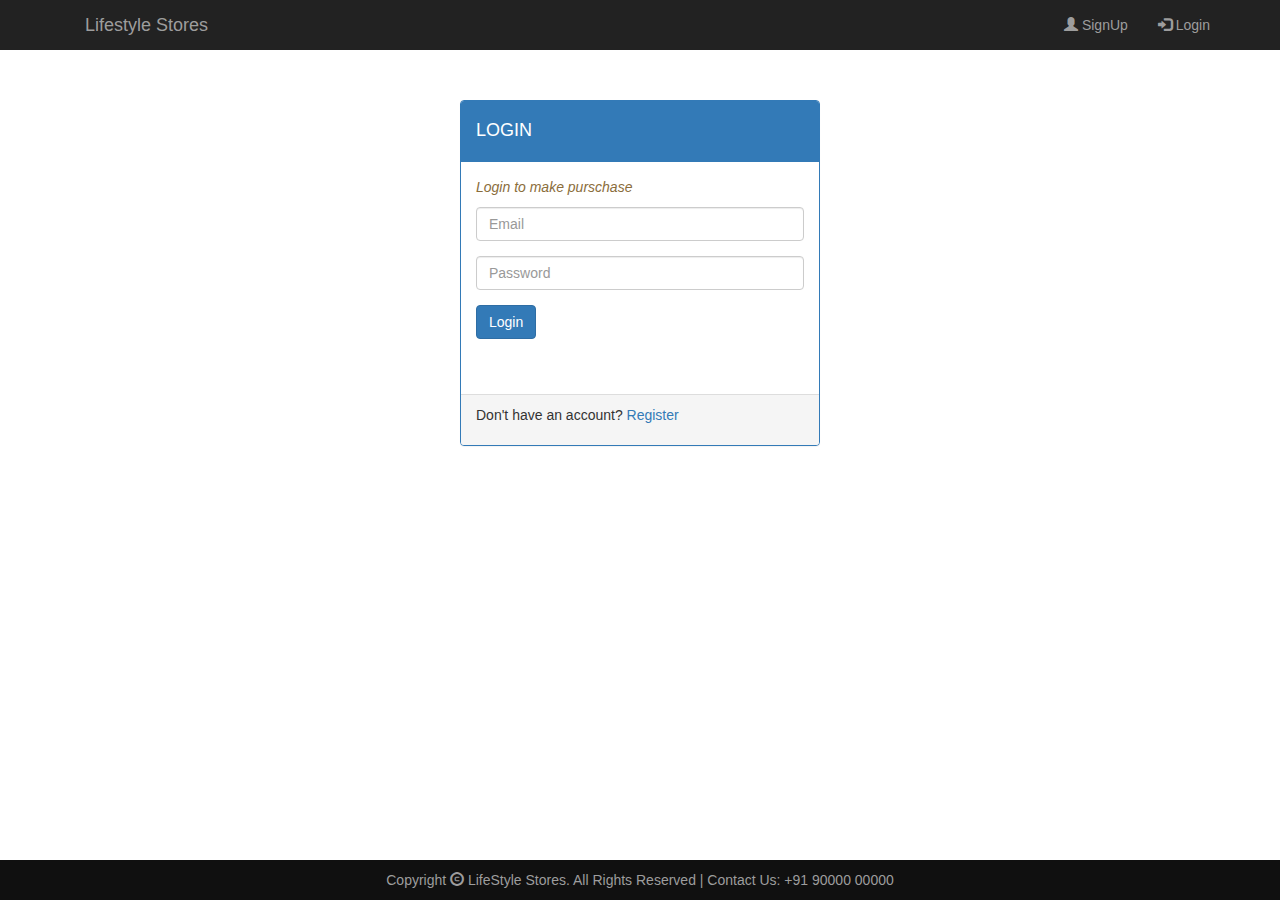
<file: Bootstrap Assignment/login.html>
<!DOCTYPE html>
<html>
	<head>
		<title>Login to LifeStyle Stores</title>
		<!-- link to Bootstrap minified css-->
		<link rel="stylesheet" href="https://maxcdn.bootstrapcdn.com/bootstrap/3.3.7/css/bootstrap.min.css" integrity="sha384-BVYiiSIFeK1dGmJRAkycuHAHRg32OmUcww7on3RYdg4Va+PmSTsz/K68vbdEjh4u" crossorigin="anonymous">
		<!-- link to Jquery minified-->
		<script src="https://ajax.googleapis.com/ajax/libs/jquery/1.12.4/jquery.min.js"></script>
		<!-- link to Bootstrap JS -->
		<script src="https://maxcdn.bootstrapcdn.com/bootstrap/3.3.7/js/bootstrap.min.js" integrity="sha384-Tc5IQib027qvyjSMfHjOMaLkfuWVxZxUPnCJA7l2mCWNIpG9mGCD8wGNIcPD7Txa" crossorigin="anonymous"></script>
		<!-- link to external CSS -->
        <meta name="viewport" content="width=device-width, initial-scale=1">
		<link rel="stylesheet" type="text/css" href="index.css">
	</head>
	<body>
		<nav class="nav navbar-fixed-top navbar-inverse">
			<div class="container">
				<div class="navbar-header">
					<button type="button" class="navbar-toggle" data-toggle="collapse" data-target="#mynavBar">
						<span class="icon-bar"></span>
						<span class="icon-bar"></span>
						<span class="icon-bar"></span>
					</button>
					<a href="index.html" class="navbar-brand">Lifestyle Stores</a>
				</div>
				<div class="collapse navbar-collapse" id="mynavBar">
					<ul class="nav navbar-nav navbar-right">
						<li><a href="signup.html"><span class="glyphicon glyphicon-user"></span> SignUp</a></li>
						<li><a href="login.html"><span class="glyphicon glyphicon-log-in"></span> Login</a></li>
						
					</ul>
				</div>
			</div>
		</nav>
		         <p>&nbsp;</p>
        <div class="container panel-margin">
            <div class="row">
                <div class="col-xs-4 col-xs-offset-4">
                    <div class="panel panel-primary" >
                        
                        <div class="panel-heading">
                            <h4>LOGIN</h4>
                        </div>
                        <div class="panel-body">
 <i><p class="text-warning">Login to make purschase</p></i>
                            <form>
                                <div class="form-group">
                                    <input type="email" class="form-control"  placeholder="Email" name="e-mail" required = "true">
                                </div>
                                <div class="form-group">
                                    <input type="password" class="form-control" placeholder="Password" name="password" required = "true">
                                </div>
                                <button type="submit" name="submit" class="btn btn-primary">Login</button><br><br>
                            </form><br/>
                        </div>
                        <div class="panel-footer"><p>Don't have an account? <a href="signup.html">Register</a></p></div>
                    </div>
                </div>
            </div>
        </div>


		<footer>
			<div class="container">
				Copyright <span class="glyphicon glyphicon-copyright-mark"></span> LifeStyle Stores.
				All Rights Reserved | Contact Us: +91 90000 00000
			</div>
		</footer>
	</body>
</html>
</file>
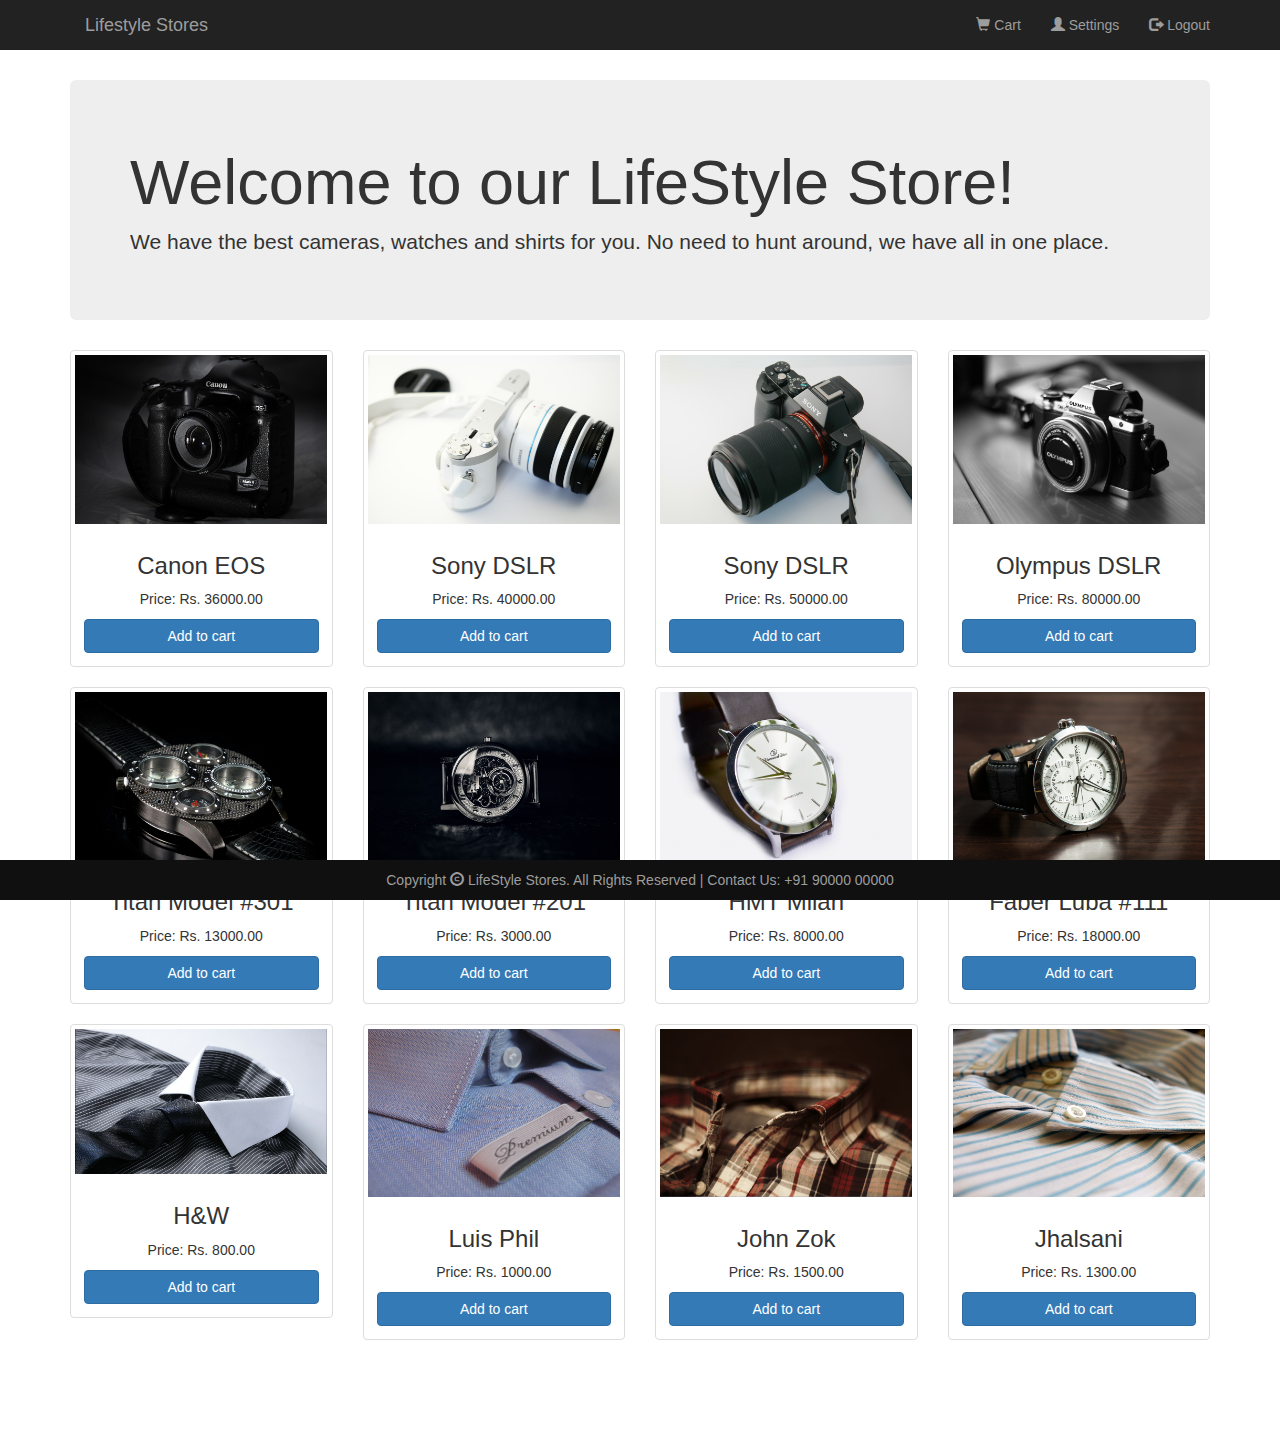
<file: Bootstrap Assignment/products.html>
<!DOCTYPE html>
<html>
	<head>
		<title>LifeStyle Stores</title>
		<!-- link to Bootstrap minified css-->
		<link rel="stylesheet" href="https://maxcdn.bootstrapcdn.com/bootstrap/3.3.7/css/bootstrap.min.css" integrity="sha384-BVYiiSIFeK1dGmJRAkycuHAHRg32OmUcww7on3RYdg4Va+PmSTsz/K68vbdEjh4u" crossorigin="anonymous">
		<!-- link to Jquery minified-->
		<script src="https://ajax.googleapis.com/ajax/libs/jquery/1.12.4/jquery.min.js"></script>
		<!-- link to Bootstrap JS -->
		<script src="https://maxcdn.bootstrapcdn.com/bootstrap/3.3.7/js/bootstrap.min.js" integrity="sha384-Tc5IQib027qvyjSMfHjOMaLkfuWVxZxUPnCJA7l2mCWNIpG9mGCD8wGNIcPD7Txa" crossorigin="anonymous"></script>
		<!-- link to fontawesome CSS-->
		<link rel="stylesheet" href="https://cdnjs.cloudflare.com/ajax/libs/font-awesome/4.7.0/css/font-awesome.min.css">
		<!-- link to external CSS -->
        <meta name="viewport" content="width=device-width, initial-scale=1">
		<link rel="stylesheet" type="text/css" href="index.css">
	</head>
	<body>
		<nav class="nav navbar-inverse navbar-fixed-top">
			<div class="container">
				<div class="navbar-header">
					<button type="button" class="navbar-toggle" data-toggle="collapse" data-target="#mynavBar">
						<span class="icon-bar"></span>
						<span class="icon-bar"></span>
						<span class="icon-bar"></span>
					</button>
					<a href="index.html" class="navbar-brand">Lifestyle Stores</a>
				</div>
				<div class="collapse navbar-collapse" id="mynavBar">
					<ul class="nav navbar-nav navbar-right">
						<li><a href="cart.html"><span class="glyphicon glyphicon-shopping-cart"></span> Cart</a></li>
						<li><a href="settings.html"><span class="glyphicon glyphicon-user"></span> Settings</a></li>
						<li><a href="#"><span class="glyphicon glyphicon-log-out"></span> Logout</a></li>
					</ul>
				</div>
			</div>
		</nav>
		<div class="container panel-margin">
			<div class="jumbotron">
				<h1>Welcome to our LifeStyle Store!</h1>
				<p>We have the best cameras, watches and shirts for you. No need to hunt
					around, we have all in one place.</p>
			</div>
			<div class="row text-center">
				<div class="col-md-3 col-sm-6">
					<div class="thumbnail">
						<img src="img/5.jpg" alt="camera">
						<div class="caption">
							<h3>Canon EOS</h3>
							<p>Price: Rs. 36000.00</p>
							<button type="button" class="btn btn-primary btn-block">Add to cart</button>
						</div>
					</div>
				</div>
				<div class="col-md-3 col-sm-6">
					<div class="thumbnail">
						<img src="img/2.jpg" alt="camera">
						<div class="caption">
							<h3>Sony DSLR</h3>
							<p>Price: Rs. 40000.00</p>
							<button type="button" class="btn btn-primary btn-block">Add to cart</button>
						</div>
					</div>
				</div>
				<div class="col-md-3 col-sm-6">
					<div class="thumbnail">
						<img src="img/3.jpg" alt="camera">
						<div class="caption">
							<h3>Sony DSLR</h3>
							<p>Price: Rs. 50000.00</p>
							<button type="button" class="btn btn-primary btn-block">Add to cart</button>
						</div>
					</div>
				</div>
				<div class="col-md-3 col-sm-6">
					<div class="thumbnail">
						<img src="img/4.jpg" alt="camera">
						<div class="caption">
							<h3>Olympus DSLR</h3>
							<p>Price: Rs. 80000.00</p>
							<button type="button" class="btn btn-primary btn-block">Add to cart</button>
						</div>
					</div>
				</div>
			</div>
			<div class="row text-center">
				<div class="col-md-3 col-sm-6">
					<div class="thumbnail">
						<img src="img/9.jpg" alt="Watch">
						<div class="caption">
							<h3>Titan Model #301</h3>
							<p>Price: Rs. 13000.00</p>
							<button type="button" class="btn btn-primary btn-block">Add to cart</button>
						</div>
					</div>
				</div>
				<div class="col-md-3 col-sm-6">
					<div class="thumbnail">
						<img src="img/10.jpg" alt="Watch">
						<div class="caption">
							<h3>Titan Model #201</h3>
							<p>Price: Rs. 3000.00</p>
							<button type="button" class="btn btn-primary btn-block">Add to cart</button>
						</div>
					</div>
				</div>
				<div class="col-md-3 col-sm-6">
					<div class="thumbnail">
						<img src="img/11.jpg" alt="Watch">
						<div class="caption">
							<h3>HMT Milan</h3>
							<p>Price: Rs. 8000.00</p>
							<button type="button" class="btn btn-primary btn-block">Add to cart</button>
						</div>
					</div>
				</div>
				<div class="col-md-3 col-sm-6">
					<div class="thumbnail">
						<img src="img/12.jpg" alt="Watch">
						<div class="caption">
							<h3>Faber Luba #111</h3>
							<p>Price: Rs. 18000.00</p>
							<button type="button" class="btn btn-primary btn-block">Add to cart</button>
						</div>
					</div>
				</div>
			</div>
			<div class="row text-center">
				<div class="col-md-3 col-sm-6">
					<div class="thumbnail">
						<img src="img/8.jpg" alt="shirt" class="img-responsive">
						<div class="caption">
							<h3>H&W</h3>
							<p>Price: Rs. 800.00</p>
							<button type="button" class="btn btn-primary btn-block" >Add to cart</button>
						</div>
					</div>
				</div>
				<div class="col-md-3 col-sm-6">
					<div class="thumbnail">
						<img src="img/6.jpg" alt="shirt">
						<div class="caption">
							<h3>Luis Phil</h3>
							<p>Price: Rs. 1000.00</p>
							<button type="button" class="btn btn-primary btn-block">Add to cart</button>
						</div>
					</div>
				</div>
				<div class="col-md-3 col-sm-6">
					<div class="thumbnail">
						<img src="img/13.jpg" alt="shirt">
						<div class="caption">
							<h3>John Zok</h3>
							<p>Price: Rs. 1500.00</p>
							<button type="button" class="btn btn-primary btn-block">Add to cart</button>
						</div>
					</div>
				</div>
				<div class="col-md-3 col-sm-6">
					<div class="thumbnail">
						<img src="img/14.jpg" alt="shirt">
						<div class="caption">
							<h3>Jhalsani</h3>
							<p>Price: Rs. 1300.00</p>
							<button type="button" class="btn btn-primary btn-block">Add to cart</button>
						</div>
					</div>
				</div>
			</div>
		</div>
		<footer>
			<div class="container">
				Copyright <span class="glyphicon glyphicon-copyright-mark"></span> LifeStyle Stores.
				All Rights Reserved | Contact Us: +91 90000 00000
			</div>
		</footer>
	</body>
</html>
</file>
<file: Bootstrap Assignment/index.css>
#banner-image {
	padding-top: 75px;
	padding-bottom: 50px;
	text-align: center;
	color: #f8f8f8;
	background: url("img/intro-bg_1.jpg") no-repeat center center;
	background-size: cover; 
}
#banner_content {
	position: relative;
	padding-top: 6%;
	padding-bottom: 6%;
	margin-top: 12% ;
        margin-bottom: 12% ;
	background-color: rgba(0, 0, 0, 0.7);
	max-width: 660px;
}
footer {
	padding: 10px 0;
	text-align: center;
	bottom: 0;
	background-color: #101010;
	color: #9d9d9d;
	width: 100%;
        position: fixed;
}
.panel-margin {
	margin-top: 80px;
	margin-bottom: 80px;
}
.text-centre {
	text-align: center;
}
.table-margin{
    margin-top: 80px;
 
}
</file>
